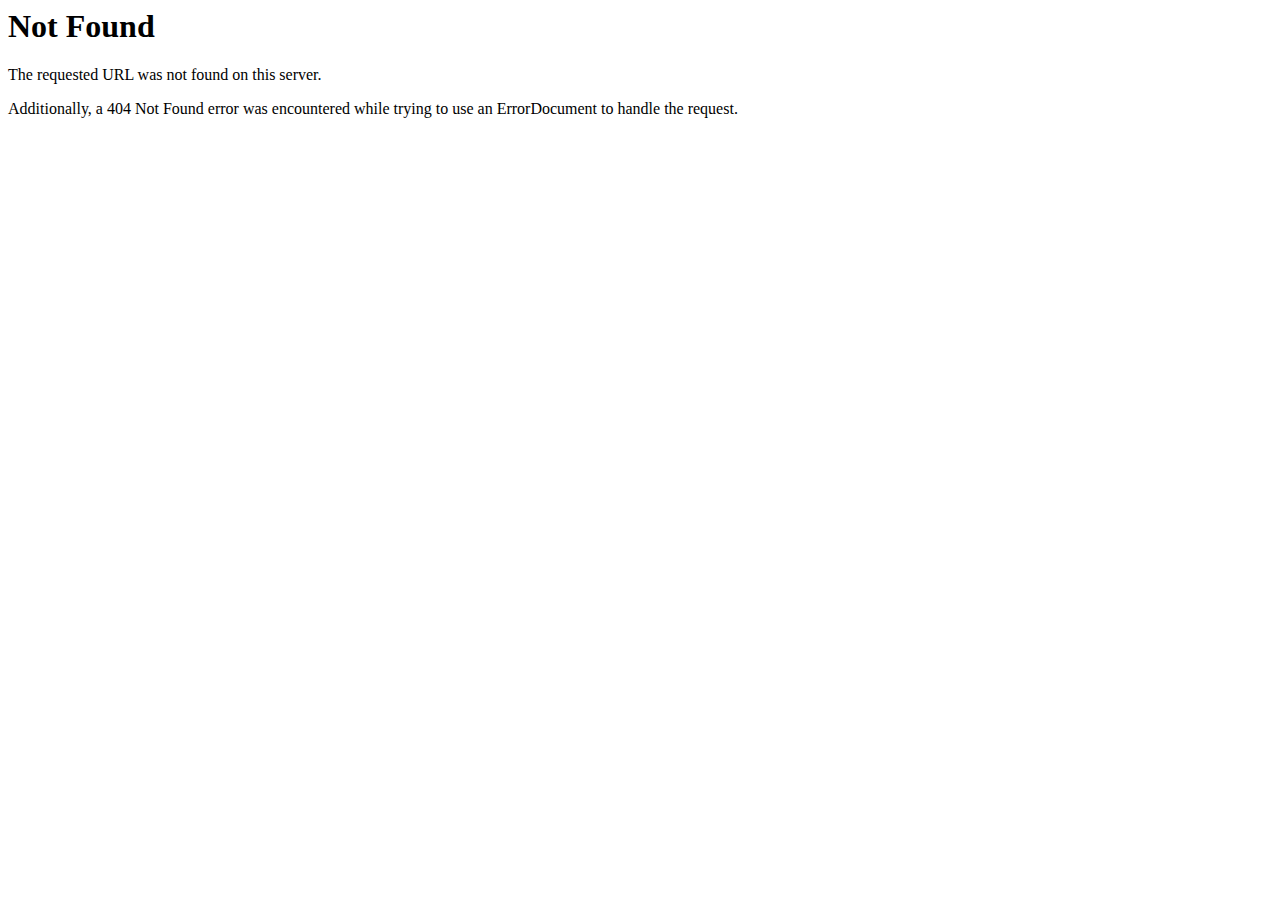
<file: planshow/static/assets/fonts/glyphicons-halflings-regular-2.html>
<!DOCTYPE HTML PUBLIC "-//IETF//DTD HTML 2.0//EN">
<html><head>
<title>404 Not Found</title>
</head><body>
<h1>Not Found</h1>
<p>The requested URL was not found on this server.</p>
<p>Additionally, a 404 Not Found
error was encountered while trying to use an ErrorDocument to handle the request.</p>
</body></html>
</file>
